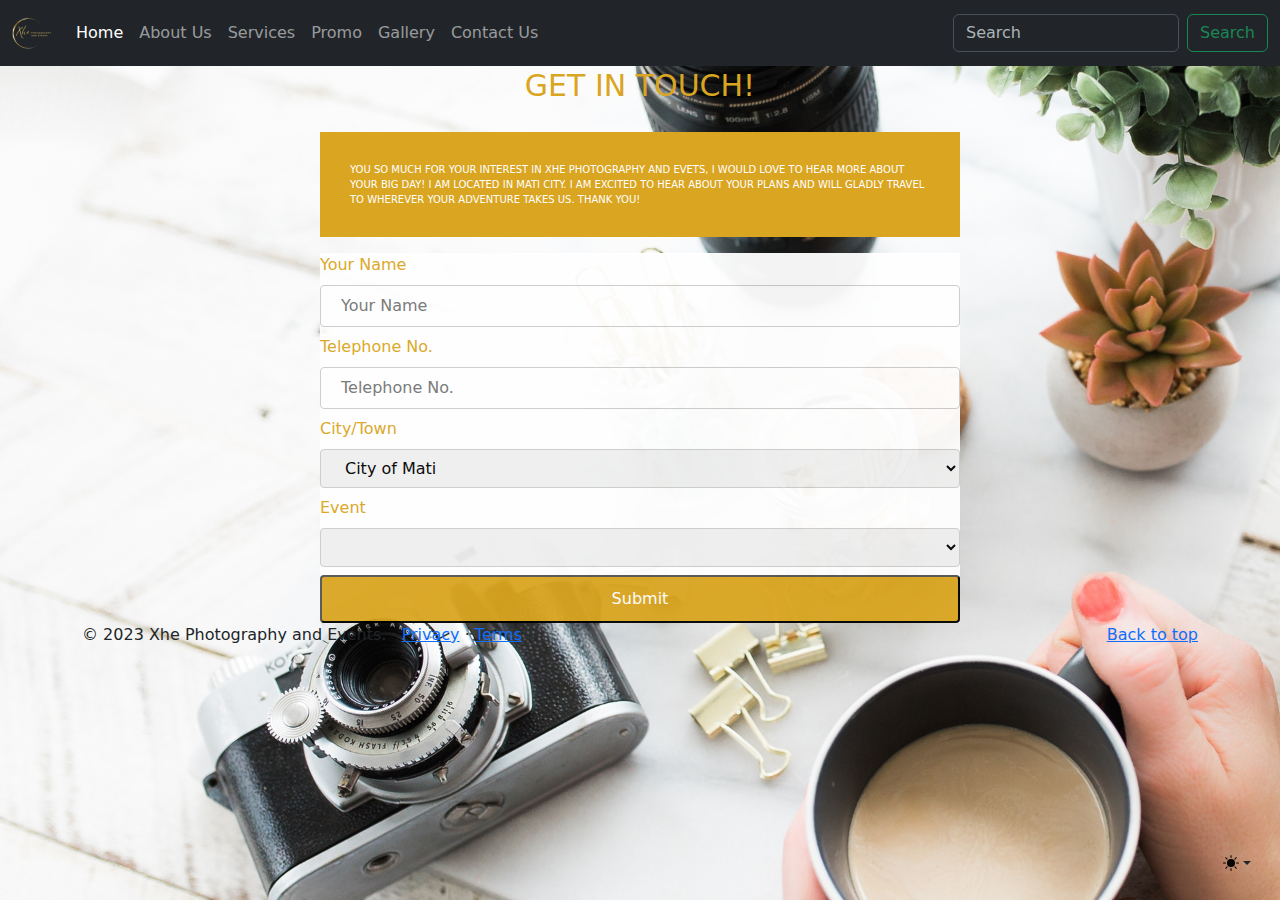
<file: contact us.html>
<!doctype html>
<html lang="en" data-bs-theme="auto">
  <head><script src="assets/js/color-modes.js"></script>

    <meta charset="utf-8">
    <meta name="viewport" content="width=device-width, initial-scale=1">
    <meta name="description" content="">
    <meta name="author" content="Mark Otto, Jacob Thornton, and Bootstrap contributors">
    <meta name="generator" content="Hugo 0.115.4">
    <title>Contact Us · Bootstrap v5.3</title>

    <link rel="canonical" href="https://getbootstrap.com/docs/5.3/examples/album/">

    

    <link rel="stylesheet" href="assets/dist/css/bootstrap.min.css">

<link href="carousel.css" rel="stylesheet">

    <style>

* {
            margin: 0;
            padding: 0;
        }

        
        h1 {
            padding: 20px 0;
            color: goldenrod;
            
        }
        .box2 p {
            padding: 30px 30px;
            background-color: goldenrod;
            color: white;
          
        

        }
       
  
        body {
            background-image: url(images/contact\ me.png);
            background-repeat: no-repeat;}

      

        .box2 {
            margin: auto;
            width: 50%;
       
        }

        .box2 h1 {
            text-align: center;
        }

        .form {
            background-color: white;
            opacity: 95%;
            color: goldenrod;
            
        }

        input[type=text], select {
            width: 100%;
            padding: 8px 20px;
            margin: 8px 0px;
            box-sizing:border-box;
            
			/* The CSS box */
            border: 1px solid #ccc;
            border-radius: 4px;
        }

        input[type=submit]{
            width: 100%;
            color: white;
            padding: 10px;
            border-radius: 4px; 
            background-color: goldenrod;                
        }

        input[type=submit]:hover {
        background-color: white;
        color: goldenrod;
        cursor:pointer;
        }
		
		@media screen and (max-width: 800px) {
		  .box1 {
			height: 100px;
			width: 100%;
		  }
		  
		  .box2 {
			height: 800px;
			margin-top: 20px;
			width: 100%; 
		  }
}
        
</style>



    
</head>

<link href="carousel.css" rel="stylesheet">
</head>
<body>
  <svg xmlns="http://www.w3.org/2000/svg" class="d-none">
    <symbol id="check2" viewBox="0 0 16 16">
      <path d="M13.854 3.646a.5.5 0 0 1 0 .708l-7 7a.5.5 0 0 1-.708 0l-3.5-3.5a.5.5 0 1 1 .708-.708L6.5 10.293l6.646-6.647a.5.5 0 0 1 .708 0z"/>
    </symbol>
    <symbol id="circle-half" viewBox="0 0 16 16">
      <path d="M8 15A7 7 0 1 0 8 1v14zm0 1A8 8 0 1 1 8 0a8 8 0 0 1 0 16z"/>
    </symbol>
    <symbol id="moon-stars-fill" viewBox="0 0 16 16">
      <path d="M6 .278a.768.768 0 0 1 .08.858 7.208 7.208 0 0 0-.878 3.46c0 4.021 3.278 7.277 7.318 7.277.527 0 1.04-.055 1.533-.16a.787.787 0 0 1 .81.316.733.733 0 0 1-.031.893A8.349 8.349 0 0 1 8.344 16C3.734 16 0 12.286 0 7.71 0 4.266 2.114 1.312 5.124.06A.752.752 0 0 1 6 .278z"/>
      <path d="M10.794 3.148a.217.217 0 0 1 .412 0l.387 1.162c.173.518.579.924 1.097 1.097l1.162.387a.217.217 0 0 1 0 .412l-1.162.387a1.734 1.734 0 0 0-1.097 1.097l-.387 1.162a.217.217 0 0 1-.412 0l-.387-1.162A1.734 1.734 0 0 0 9.31 6.593l-1.162-.387a.217.217 0 0 1 0-.412l1.162-.387a1.734 1.734 0 0 0 1.097-1.097l.387-1.162zM13.863.099a.145.145 0 0 1 .274 0l.258.774c.115.346.386.617.732.732l.774.258a.145.145 0 0 1 0 .274l-.774.258a1.156 1.156 0 0 0-.732.732l-.258.774a.145.145 0 0 1-.274 0l-.258-.774a1.156 1.156 0 0 0-.732-.732l-.774-.258a.145.145 0 0 1 0-.274l.774-.258c.346-.115.617-.386.732-.732L13.863.1z"/>
    </symbol>
    <symbol id="sun-fill" viewBox="0 0 16 16">
      <path d="M8 12a4 4 0 1 0 0-8 4 4 0 0 0 0 8zM8 0a.5.5 0 0 1 .5.5v2a.5.5 0 0 1-1 0v-2A.5.5 0 0 1 8 0zm0 13a.5.5 0 0 1 .5.5v2a.5.5 0 0 1-1 0v-2A.5.5 0 0 1 8 13zm8-5a.5.5 0 0 1-.5.5h-2a.5.5 0 0 1 0-1h2a.5.5 0 0 1 .5.5zM3 8a.5.5 0 0 1-.5.5h-2a.5.5 0 0 1 0-1h2A.5.5 0 0 1 3 8zm10.657-5.657a.5.5 0 0 1 0 .707l-1.414 1.415a.5.5 0 1 1-.707-.708l1.414-1.414a.5.5 0 0 1 .707 0zm-9.193 9.193a.5.5 0 0 1 0 .707L3.05 13.657a.5.5 0 0 1-.707-.707l1.414-1.414a.5.5 0 0 1 .707 0zm9.193 2.121a.5.5 0 0 1-.707 0l-1.414-1.414a.5.5 0 0 1 .707-.707l1.414 1.414a.5.5 0 0 1 0 .707zM4.464 4.465a.5.5 0 0 1-.707 0L2.343 3.05a.5.5 0 1 1 .707-.707l1.414 1.414a.5.5 0 0 1 0 .708z"/>
    </symbol>
  </svg>

  <div class="dropdown position-fixed bottom-0 end-0 mb-3 me-3 bd-mode-toggle">
    <button class="btn btn-bd-primary py-2 dropdown-toggle d-flex align-items-center"
            id="bd-theme"
            type="button"
            aria-expanded="false"
            data-bs-toggle="dropdown"
            aria-label="Toggle theme (auto)">
      <svg class="bi my-1 theme-icon-active" width="1em" height="1em"><use href="#circle-half"></use></svg>
      <span class="visually-hidden" id="bd-theme-text">Toggle theme</span>
    </button>
    <ul class="dropdown-menu dropdown-menu-end shadow" aria-labelledby="bd-theme-text">
      <li>
        <button type="button" class="dropdown-item d-flex align-items-center" data-bs-theme-value="light" aria-pressed="false">
          <svg class="bi me-2 opacity-50 theme-icon" width="1em" height="1em"><use href="#sun-fill"></use></svg>
          Light
          <svg class="bi ms-auto d-none" width="1em" height="1em"><use href="#check2"></use></svg>
        </button>
      </li>
      <li>
        <button type="button" class="dropdown-item d-flex align-items-center" data-bs-theme-value="dark" aria-pressed="false">
          <svg class="bi me-2 opacity-50 theme-icon" width="1em" height="1em"><use href="#moon-stars-fill"></use></svg>
          Dark
          <svg class="bi ms-auto d-none" width="1em" height="1em"><use href="#check2"></use></svg>
        </button>
      </li>
      <li>
        <button type="button" class="dropdown-item d-flex align-items-center active" data-bs-theme-value="auto" aria-pressed="true">
          <svg class="bi me-2 opacity-50 theme-icon" width="1em" height="1em"><use href="#circle-half"></use></svg>
          Auto
          <svg class="bi ms-auto d-none" width="1em" height="1em"><use href="#check2"></use></svg>
        </button>
      </li>
    </ul>
  </div>

  
<header data-bs-theme="dark">
<nav class="navbar navbar-expand-md navbar-dark fixed-top bg-dark">
  <div class="container-fluid">
    <a class="navbar-brand"> <img src="images/logo small.png" alt="" width="100%"></a>
    <button class="navbar-toggler" type="button" data-bs-toggle="collapse" data-bs-target="#navbarCollapse" aria-controls="navbarCollapse" aria-expanded="false" aria-label="Toggle navigation">
      <span class="navbar-toggler-icon"></span>
    </button>
    <div class="collapse navbar-collapse" id="navbarCollapse">
      <ul class="navbar-nav me-auto mb-2 mb-md-0">
        <li class="nav-item">
          <a class="nav-link active" aria-current="page" href="index.html">Home</a>
        </li>
        <li class="nav-item">
          <a class="nav-link" href="about us.html">About Us</a>
        </li>
        <li class="nav-item">
          <a class="nav-link" href="services.html">Services</a>
        </li>
        <li class="nav-item">
          <a class="nav-link" href="promo.html">Promo</a>
        </li>
        <li class="nav-item">
          <a class="nav-link" href="album.html">Gallery</a>
        </li>
        <li class="nav-item">
          <a class="nav-link" href="contact us.html">Contact Us</a>
        </li>
      </ul>
      <form class="d-flex" role="search">
        <input class="form-control me-2" type="search" placeholder="Search" aria-label="Search">
        <button class="btn btn-outline-success" type="submit">Search</button>
      </form>
    </div>
  </div>
</nav>
</header>


<main>
<body>

    <div class="box2">
    <h1 style="text-align: center; font-size: 30px"> GET IN TOUCH!</h1>
    <p style=font-size:10px>  YOU SO MUCH FOR YOUR INTEREST IN XHE PHOTOGRAPHY AND EVETS, I WOULD LOVE TO HEAR MORE ABOUT YOUR BIG DAY! 
       I AM LOCATED IN MATI CITY. I AM EXCITED TO HEAR ABOUT YOUR PLANS AND WILL GLADLY TRAVEL TO WHEREVER 
       YOUR ADVENTURE TAKES US.  THANK YOU!</p>

    
            
                <div class="form">
                        <form>
                            <label>Your Name</label>
                            <input type="text" placename="yourname" placeholder="Your Name">
                            <label>Telephone No.</label>
                            <input type="text" placename="Telephone No." placeholder="Telephone No.">
                            <label>City/Town</label>
                            <select>
                                <option>City of Mati</option>
                                <option>Outside Mati City</option>
                            </select>
                            <label>Event</label>    
                                <select id="Event">
                                    <option></option>
                                    <option>Weddings</option>  
                                    <option>Birthdays</option>
                                    <option>Debut</option>
                                    <option>Baptism</option>
                      
                            <label>Message</label>
                            <textarea name="message"style="height:100px; width: 100%;"placeholder="write something...."></textarea>          
                            
                             <label></label>
                               <input type="submit" value="Submit">         
                        </table>
                    </form>
                </div>
        
              </main>
                <footer class="container">
                  <p class="float-end"><a href="#">Back to top</a></p>
                  <p>&copy; 2023 Xhe Photography and Events. &middot; <a href="#">Privacy</a> &middot; <a href="#">Terms</a></p>
                </footer>     
          <script src="../assets/dist/js/bootstrap.bundle.min.js"></script>
              
</body>
</html>
</file>
<file: carousel.css>
/* GLOBAL STYLES
-------------------------------------------------- */
/* Padding below the footer and lighter body text */

body {
  padding-top: 3rem;
  padding-bottom: 3rem;
  color: rgb(var(--bs-tertiary-color-rgb));
  
}


/* CUSTOMIZE THE CAROUSEL
-------------------------------------------------- */

/* Carousel base class */
.carousel {
  margin-bottom: 4rem;
}
/* Since positioning the image, we need to help out the caption */
.carousel-caption {
  bottom: 3rem;
  z-index: 10;
}

.carousel-caption h1{
  bottom: 3rem;
  z-index: 10;
  color: white;
  text-align: right;
  font-size: 100px;
  font-family:'Franklin Gothic Medium', 'Arial Narrow', Arial, sans-serif;
}

.carousel-caption p {
  bottom: 3rem;
  z-index: 10;
  text-align: right;


/* Declare heights because of positioning of img element */
.carousel-item {
  height: 33rem;
}


/* MARKETING CONTENT
-------------------------------------------------- */

/* Center align the text within the three columns below the carousel */
.marketing .col-lg-4 {
  margin-bottom: 1.5rem;
  text-align: center;
}
/* rtl:begin:ignore */
.marketing .col-lg-4 p {
  margin-right: .75rem;
  margin-left: .75rem;
}
/* rtl:end:ignore */


/* Featurettes
------------------------- */

.featurette-divider {
  margin: 5rem 0; /* Space out the Bootstrap <hr> more */
}

/* Thin out the marketing headings */
/* rtl:begin:remove */
.featurette-heading {
  letter-spacing: -.05rem;
}

/* rtl:end:remove */

/* RESPONSIVE CSS
-------------------------------------------------- */

@media (min-width: 20em) {
  /* Bump up size of carousel content */
  
  .carousel-caption {
    margin-bottom: 10px;
 
  }

    .carousel-caption p {
    margin-bottom: .1rem;
    font-size: 15px;
    line-height: 1.4;
  }

  .featurette-heading {
    font-size: 50px;
  }
}

@media (min-width: 62em) {
  .featurette-heading {
    margin-top: 7rem;
  }
}
</file>
